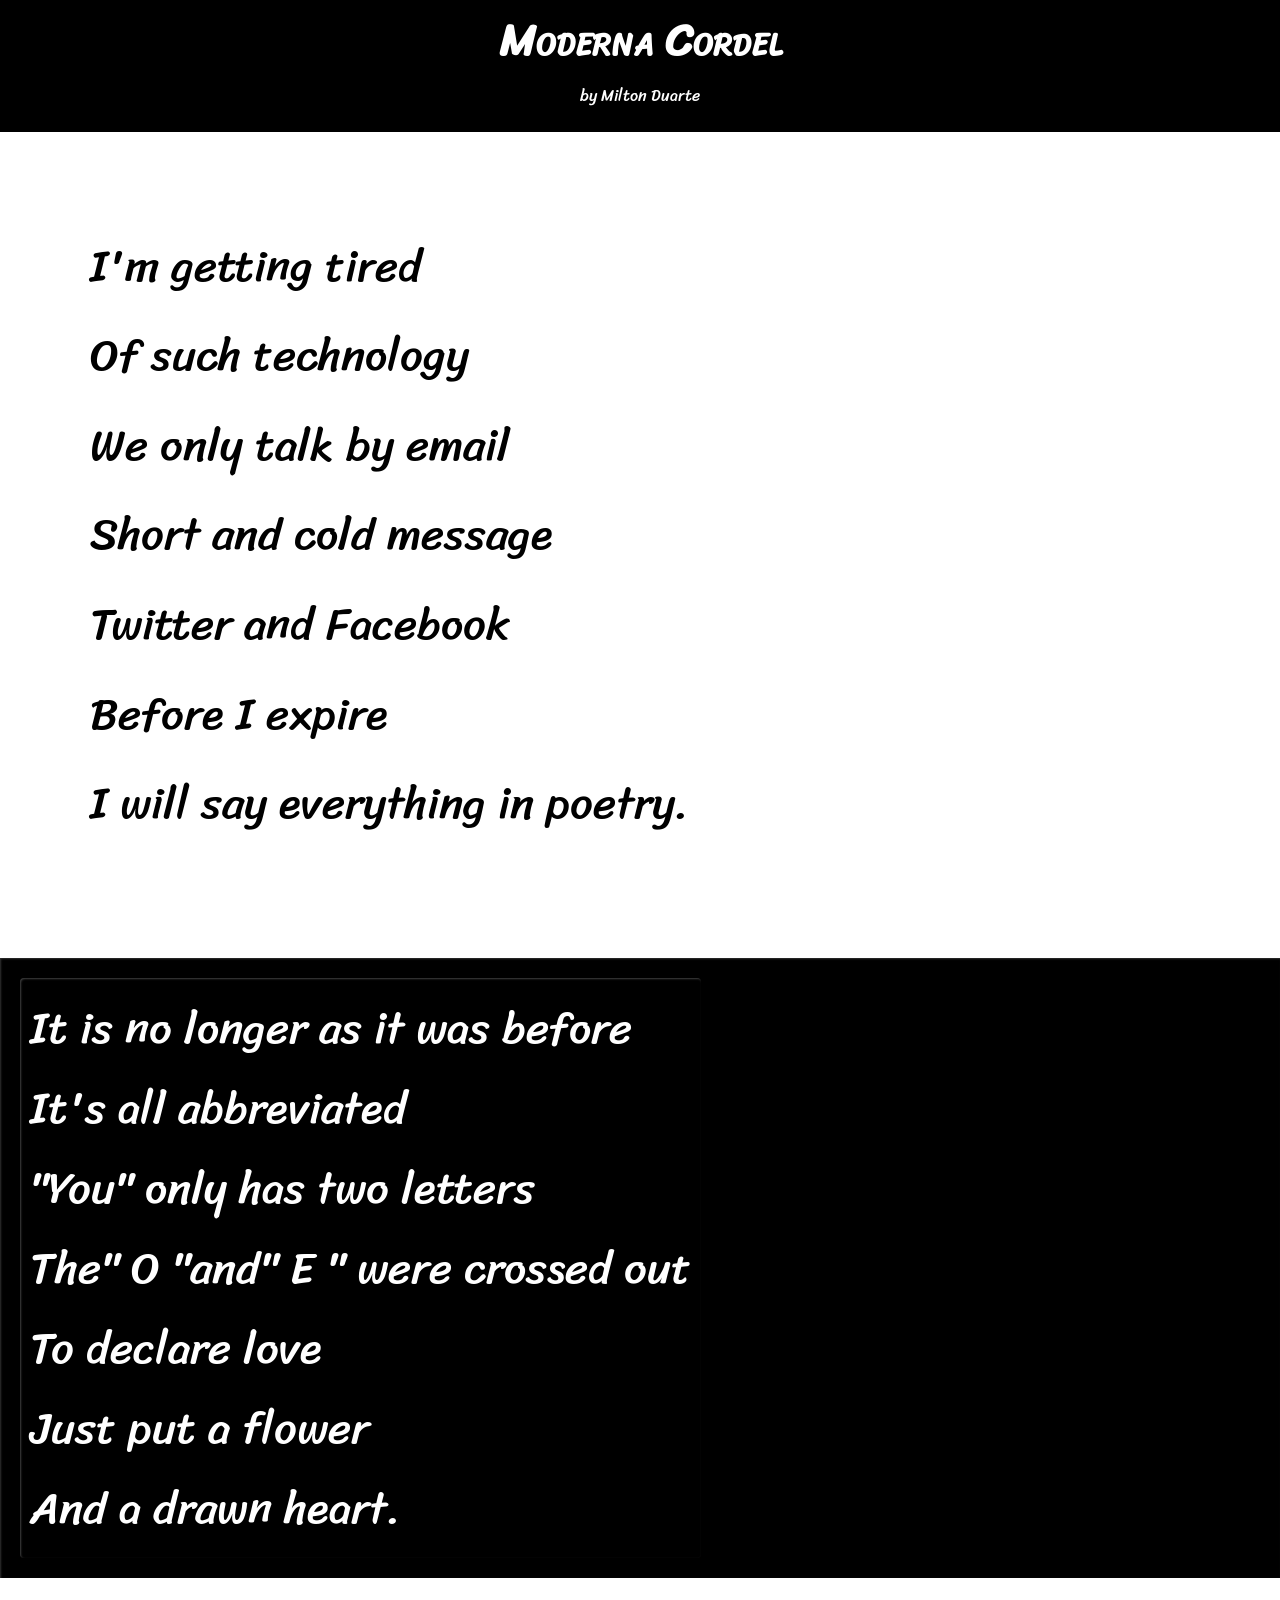
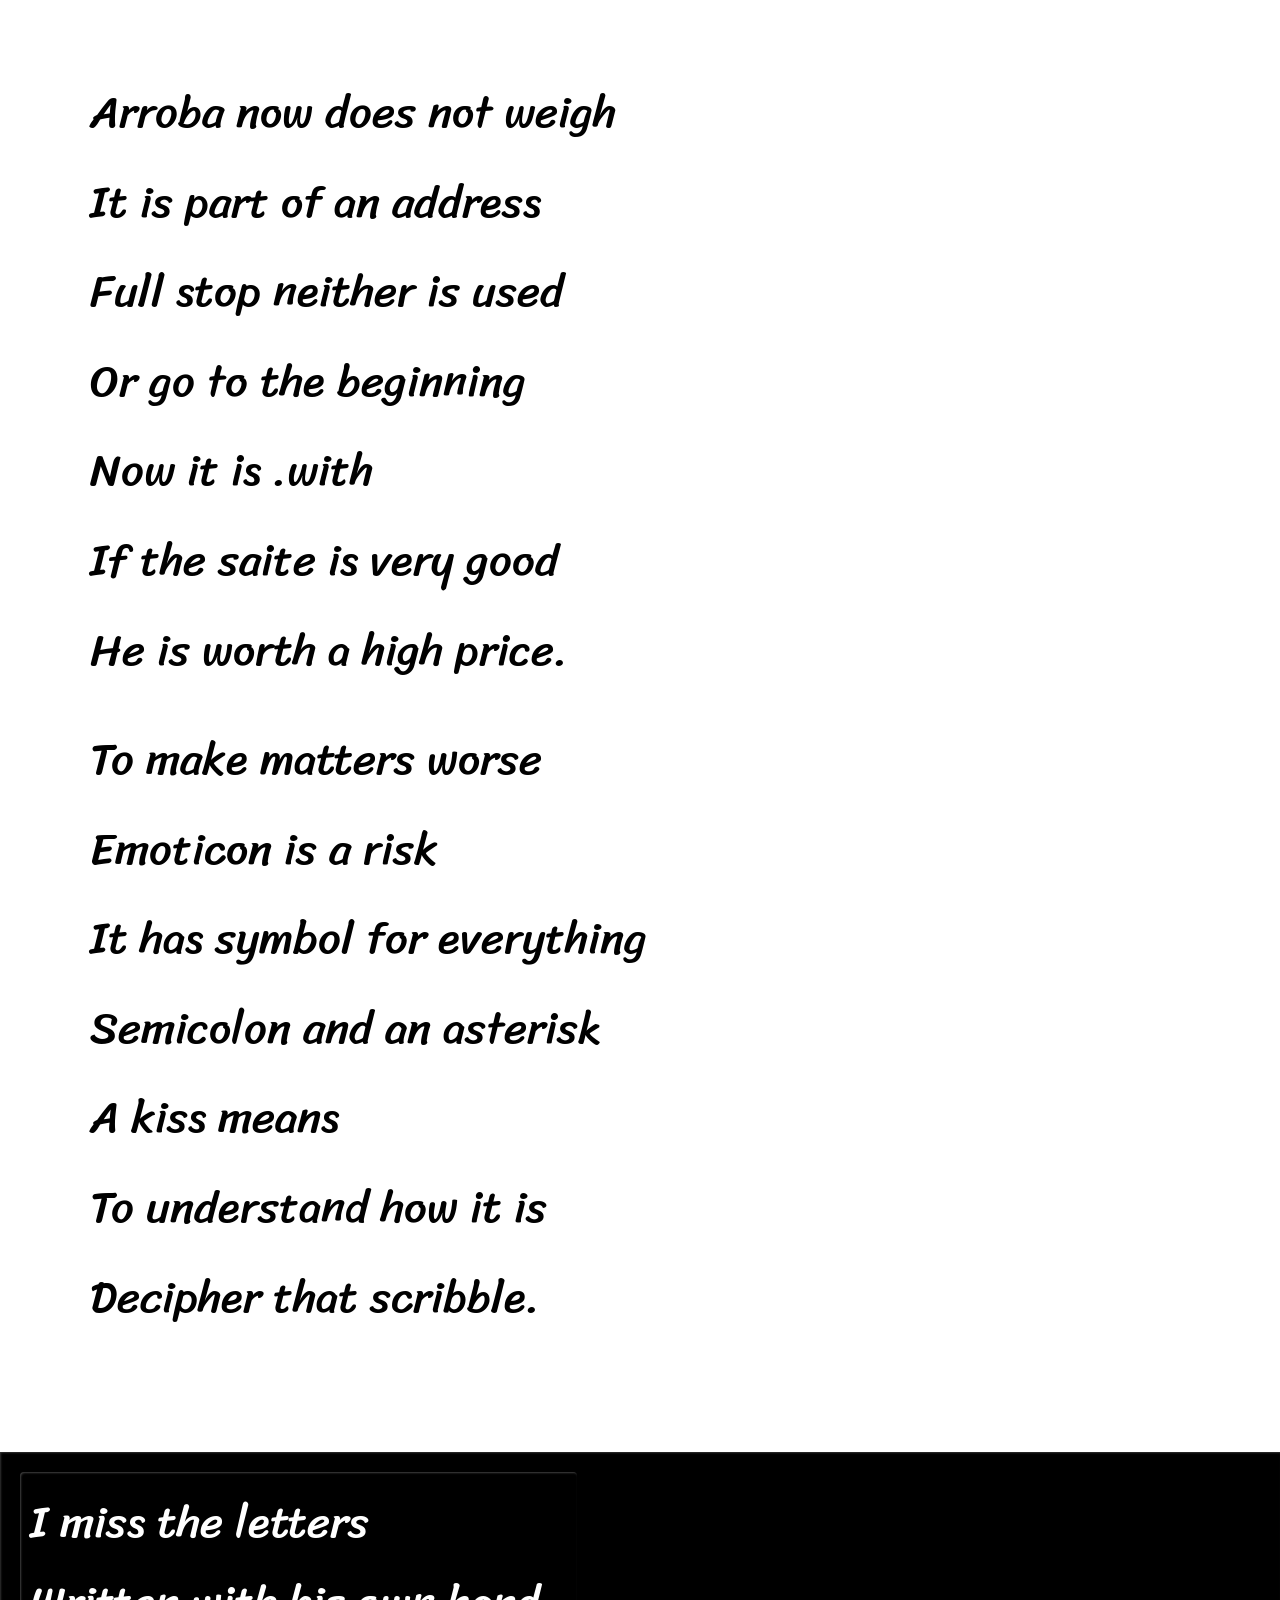
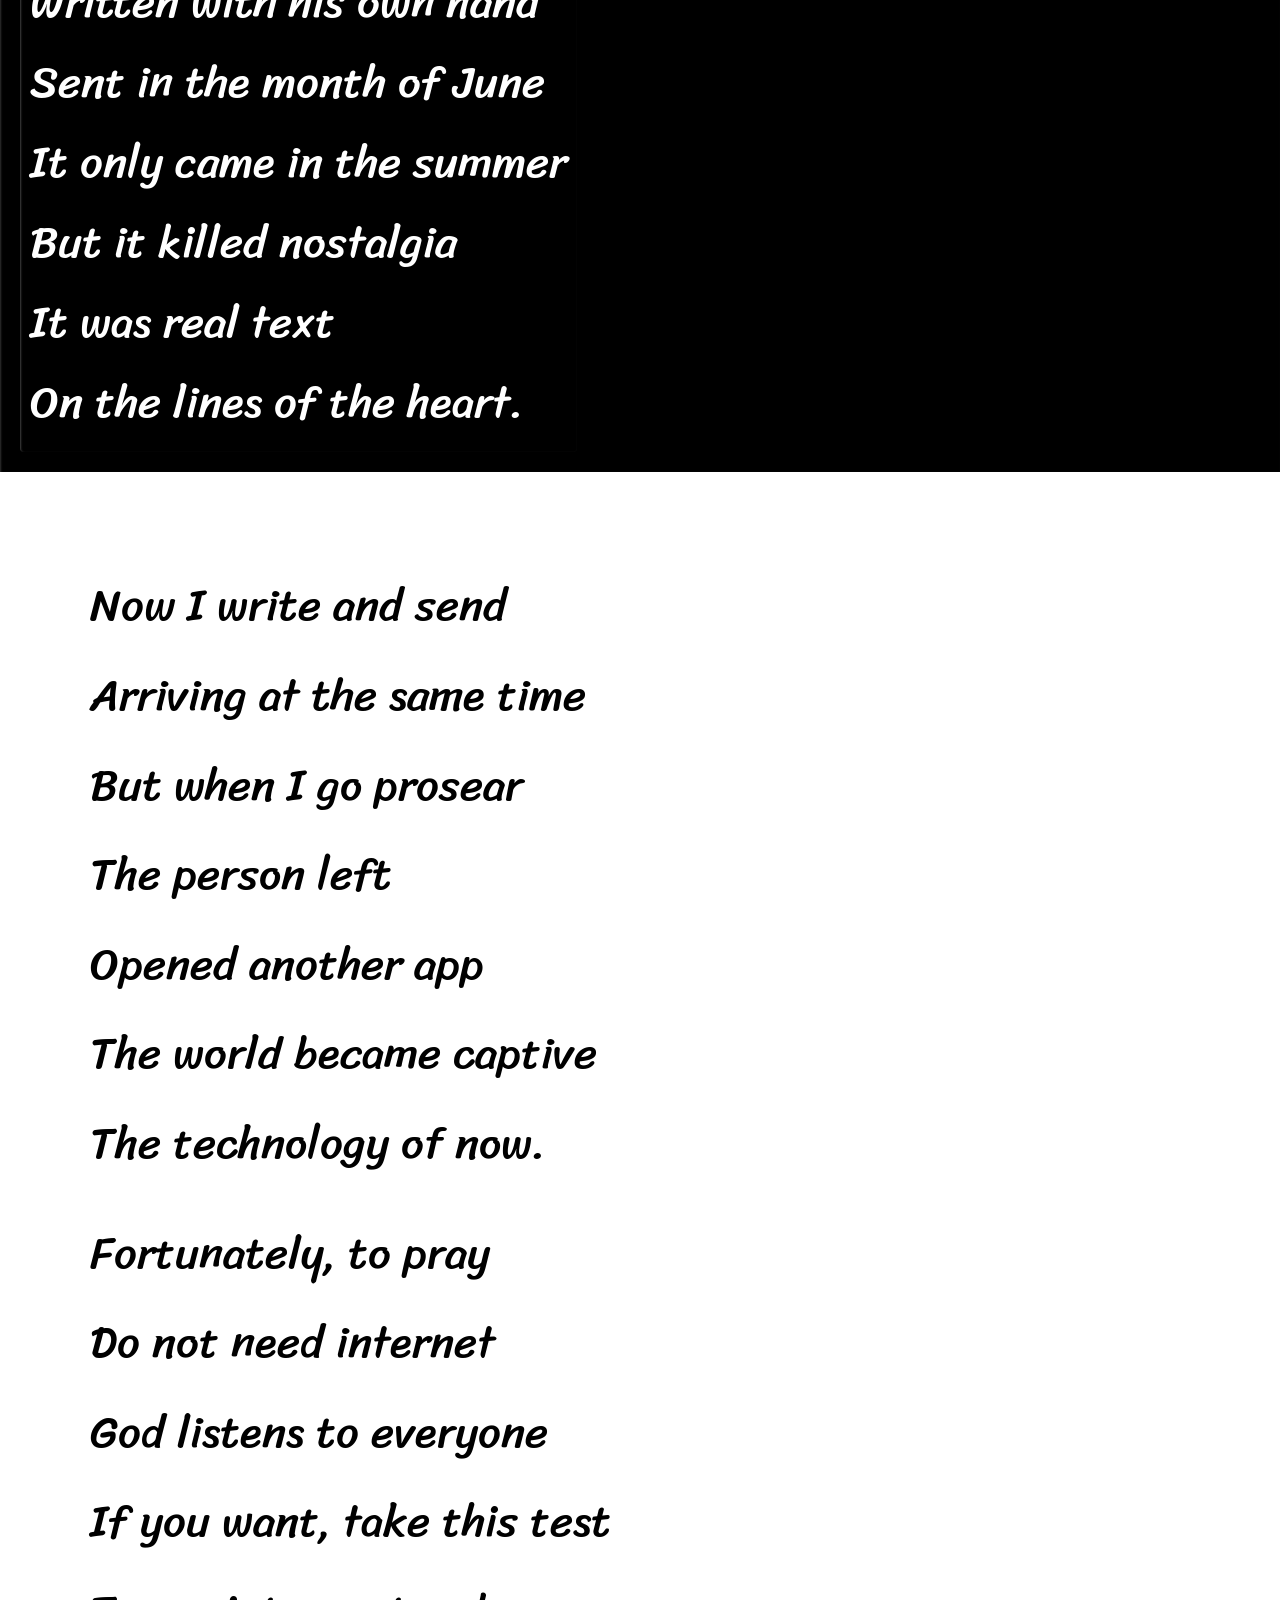
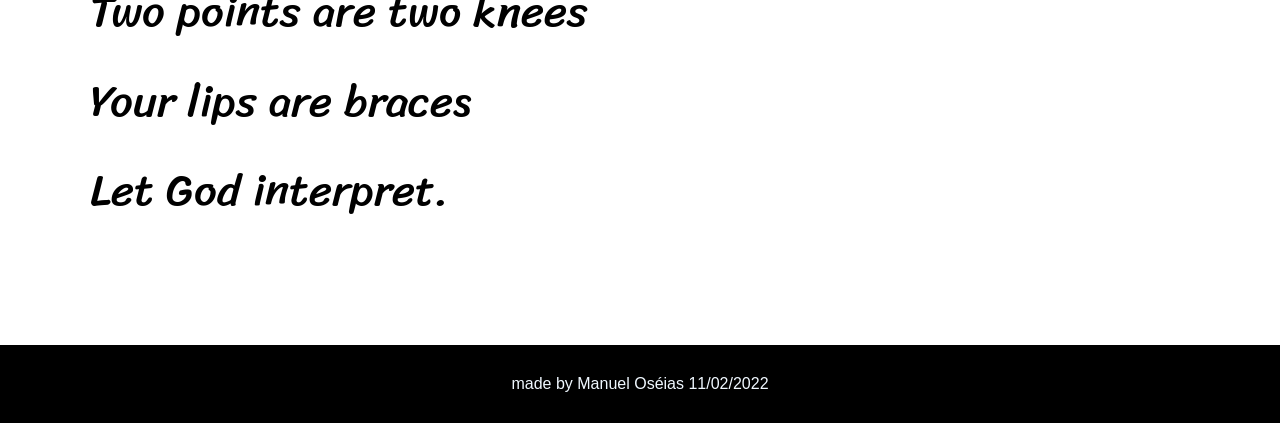
<file: index.html>
<!DOCTYPE html>
<html lang= "en">
<head>
    <meta charset="UTF-8">
    <meta name= "viewport" content="width=device-width, initial-scale=1.0">
    <link rel= "stylesheet"href=" CSS/style.css">
    <title>Moderna Cordel </title>
</head>
<body>
    <header>
        <h1>Moderna Cordel </h1>
        <p>by <a href="#">Milton Duarte </a > </p>
    </header>
    <main>
        <section class= "s1">
            <p>
                I'm getting tired <br>
                Of such technology <br>
                We only talk by email <br>
                Short and cold message <br>
                Twitter and Facebook <br>
                Before I expire <br>
                I will say everything in poetry.
            </p>
        </section>

        <section class= "foto" id= "foto1">
            <p>
                It is no longer as it was before <br>
                It's all abbreviated <br>
                "You" only has two letters <br>
                The" O "and" E " were crossed out <br>
                To declare love <br>
                Just put a flower <br>
                And a drawn heart.
            </p>
        </section>

        <section class= "s1">
            <p>
                Arroba now does not weigh <br>
                It is part of an address <br>
                Full stop neither is used <br>
                Or go to the beginning <br>
                Now it is .with <br>
                If the saite is very good <br>
                He is worth a high price. 
            </p>
            <p>
                To make matters worse <br>
                Emoticon is a risk <br>
                It has symbol for everything <br>
                Semicolon and an asterisk <br>
                A kiss means <br>
                To understand how it is <br>
                Decipher that scribble.
            </p>
        </section>

        <section class= "foto" id = "foto2">
            <p>
                I miss the letters <br>
                Written with his own hand <br>
                Sent in the month of June <br>
                It only came in the summer <br>
                But it killed nostalgia <br>
                It was real text <br>
                On the lines of the heart.
            </p>
        </section>

        <section class= "s1">
            <p>
                Now I write and send <br>
                Arriving at the same time <br>
                But when I go prosear <br>
                The person left <br>
                Opened another app <br>
                The world became captive <br>
                The technology of now.
            </p>
            <p>
                Fortunately, to pray <br>
                Do not need internet <br>
                God listens to everyone <br>
                If you want, take this test <br>
                Two points are two knees <br>
                Your lips are braces <br>
                Let God interpret.
            </p>
        </section>
    </main>
    <footer>
        <p>made by Manuel Oséias 11/02/2022</p>
    </footer>
</body>
</html>
</file>
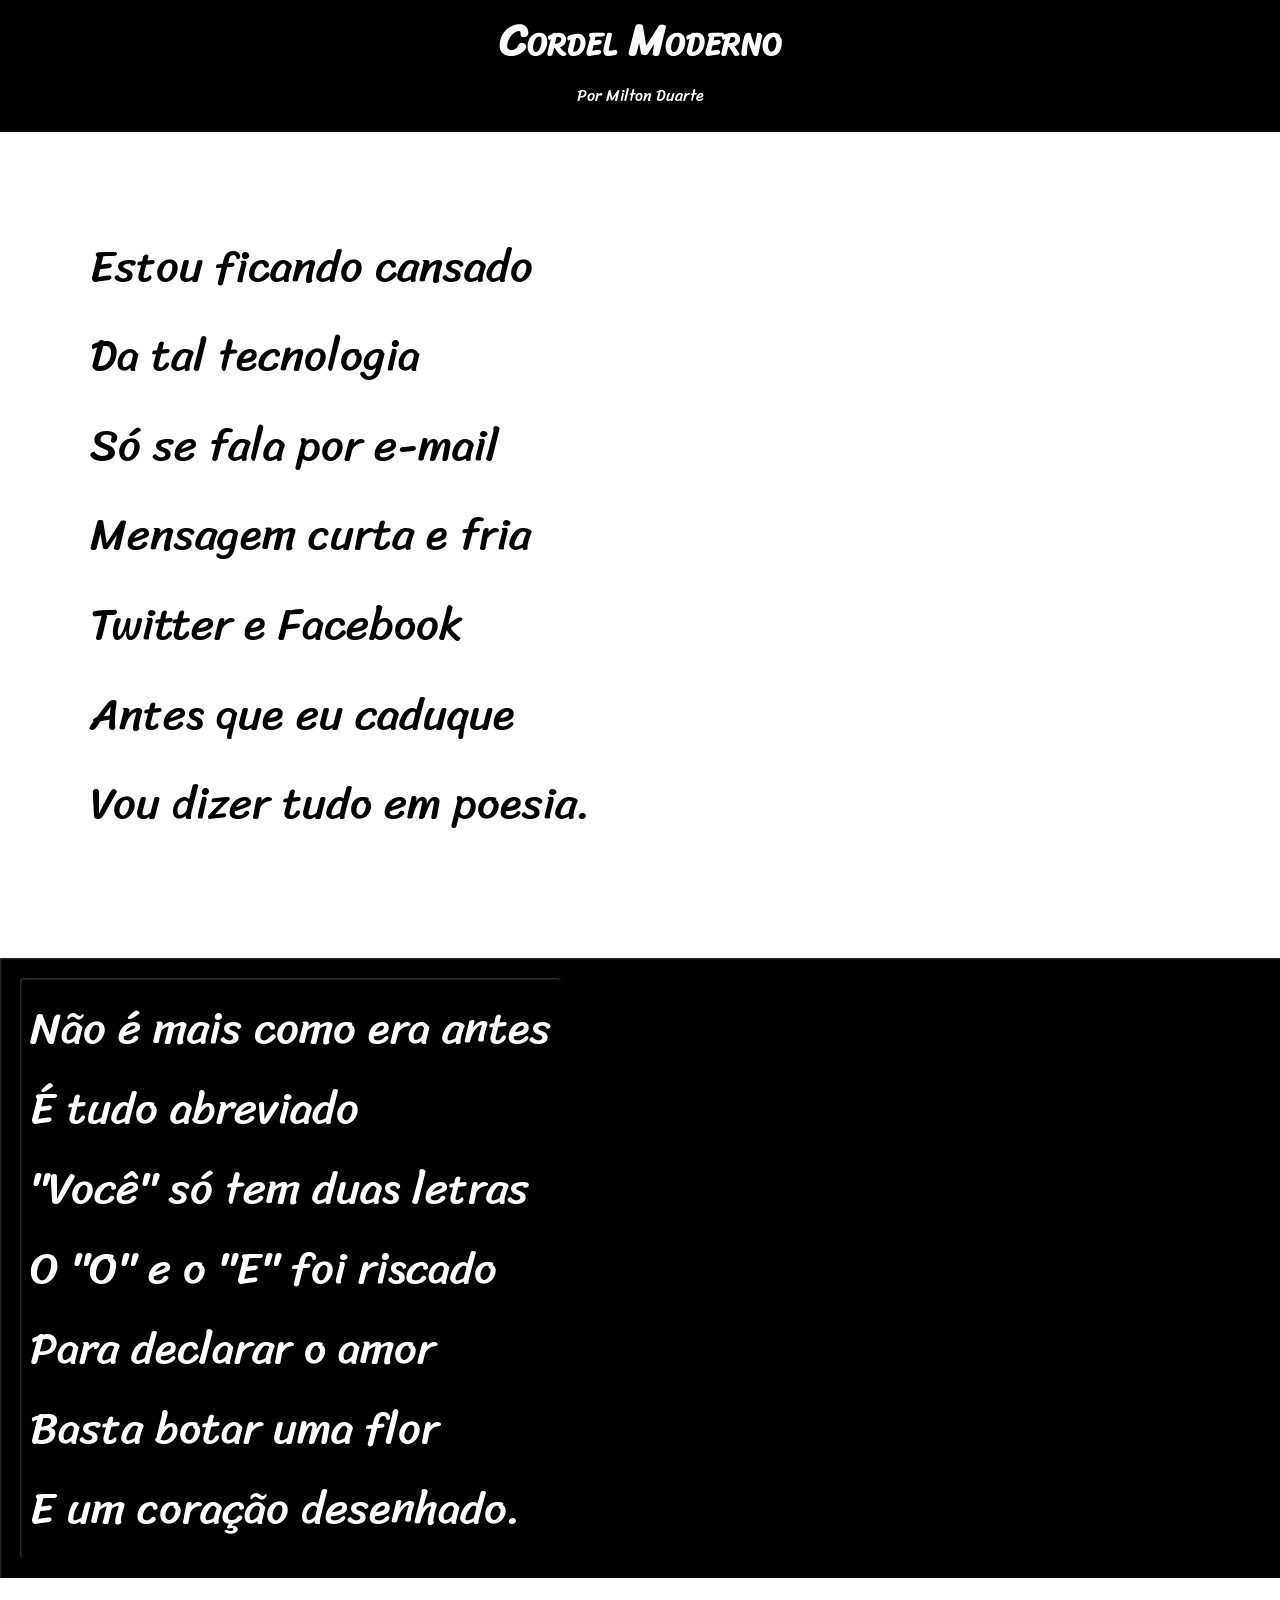
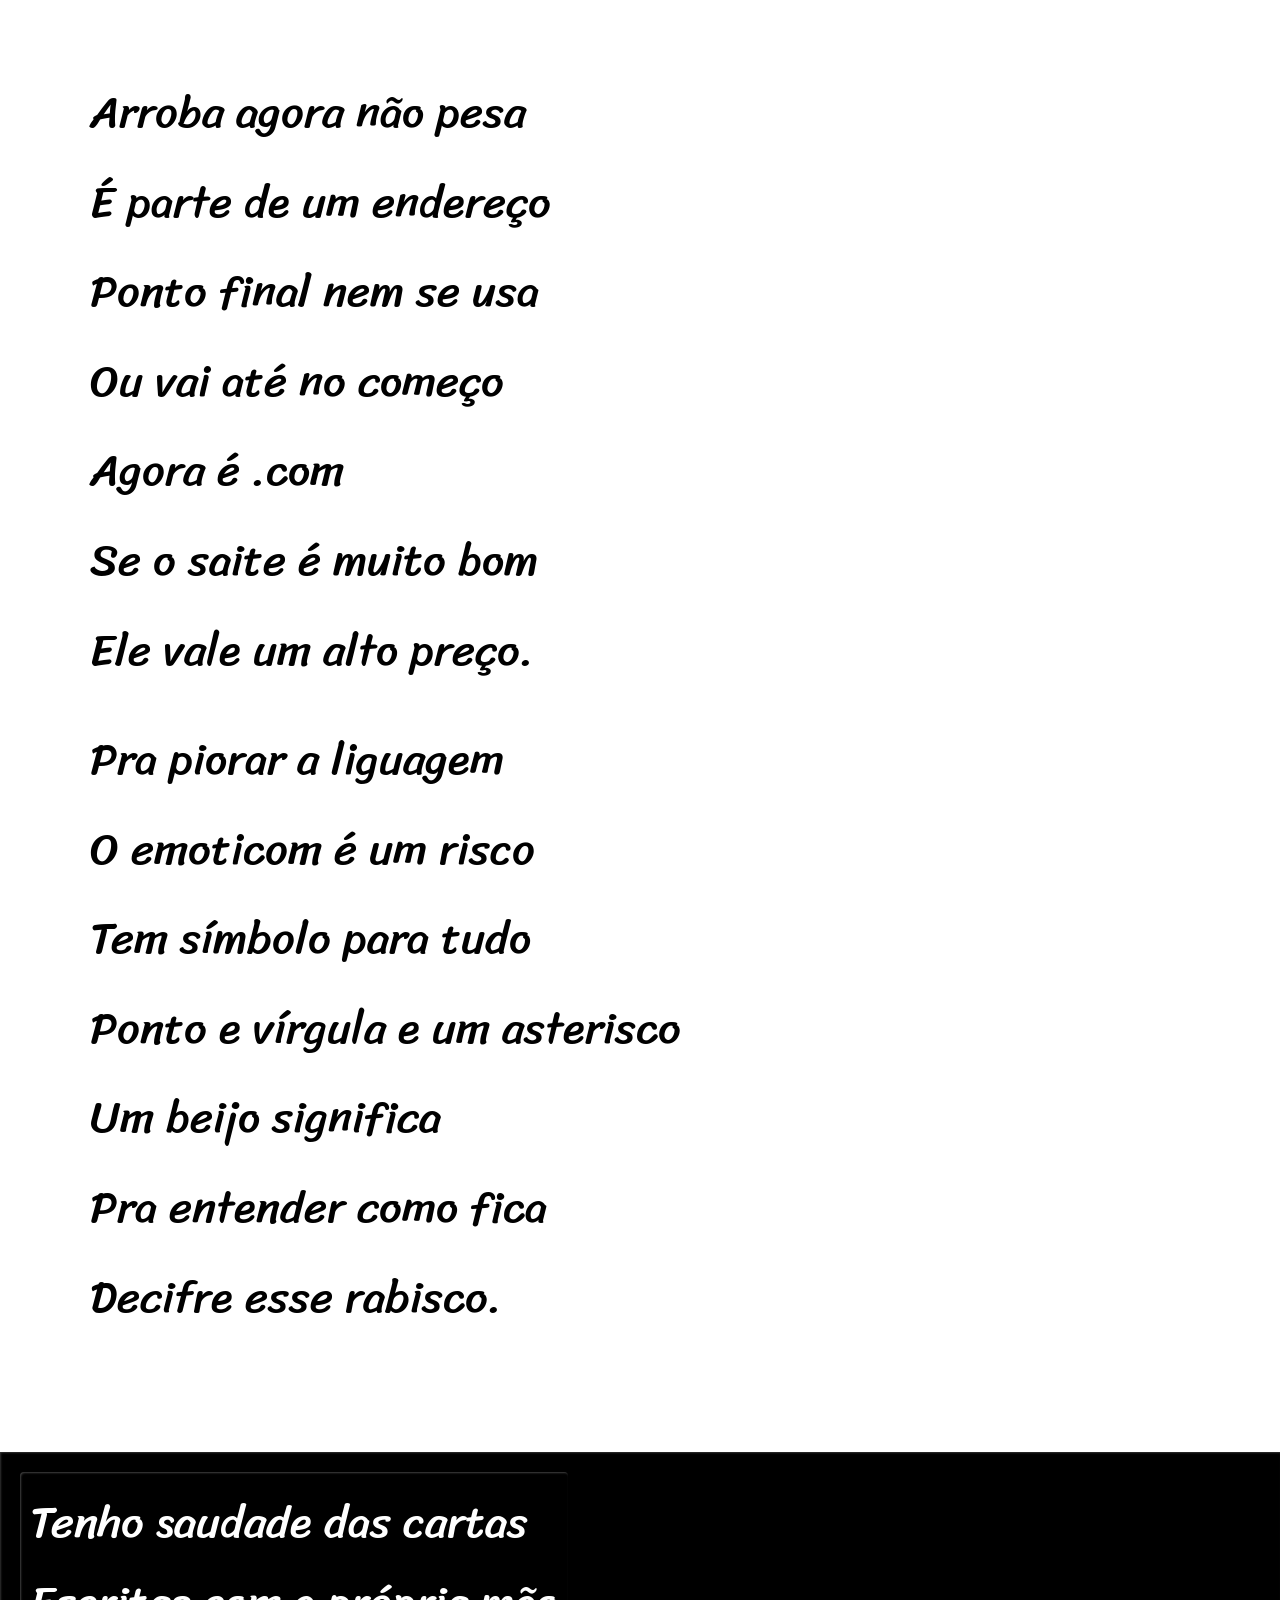
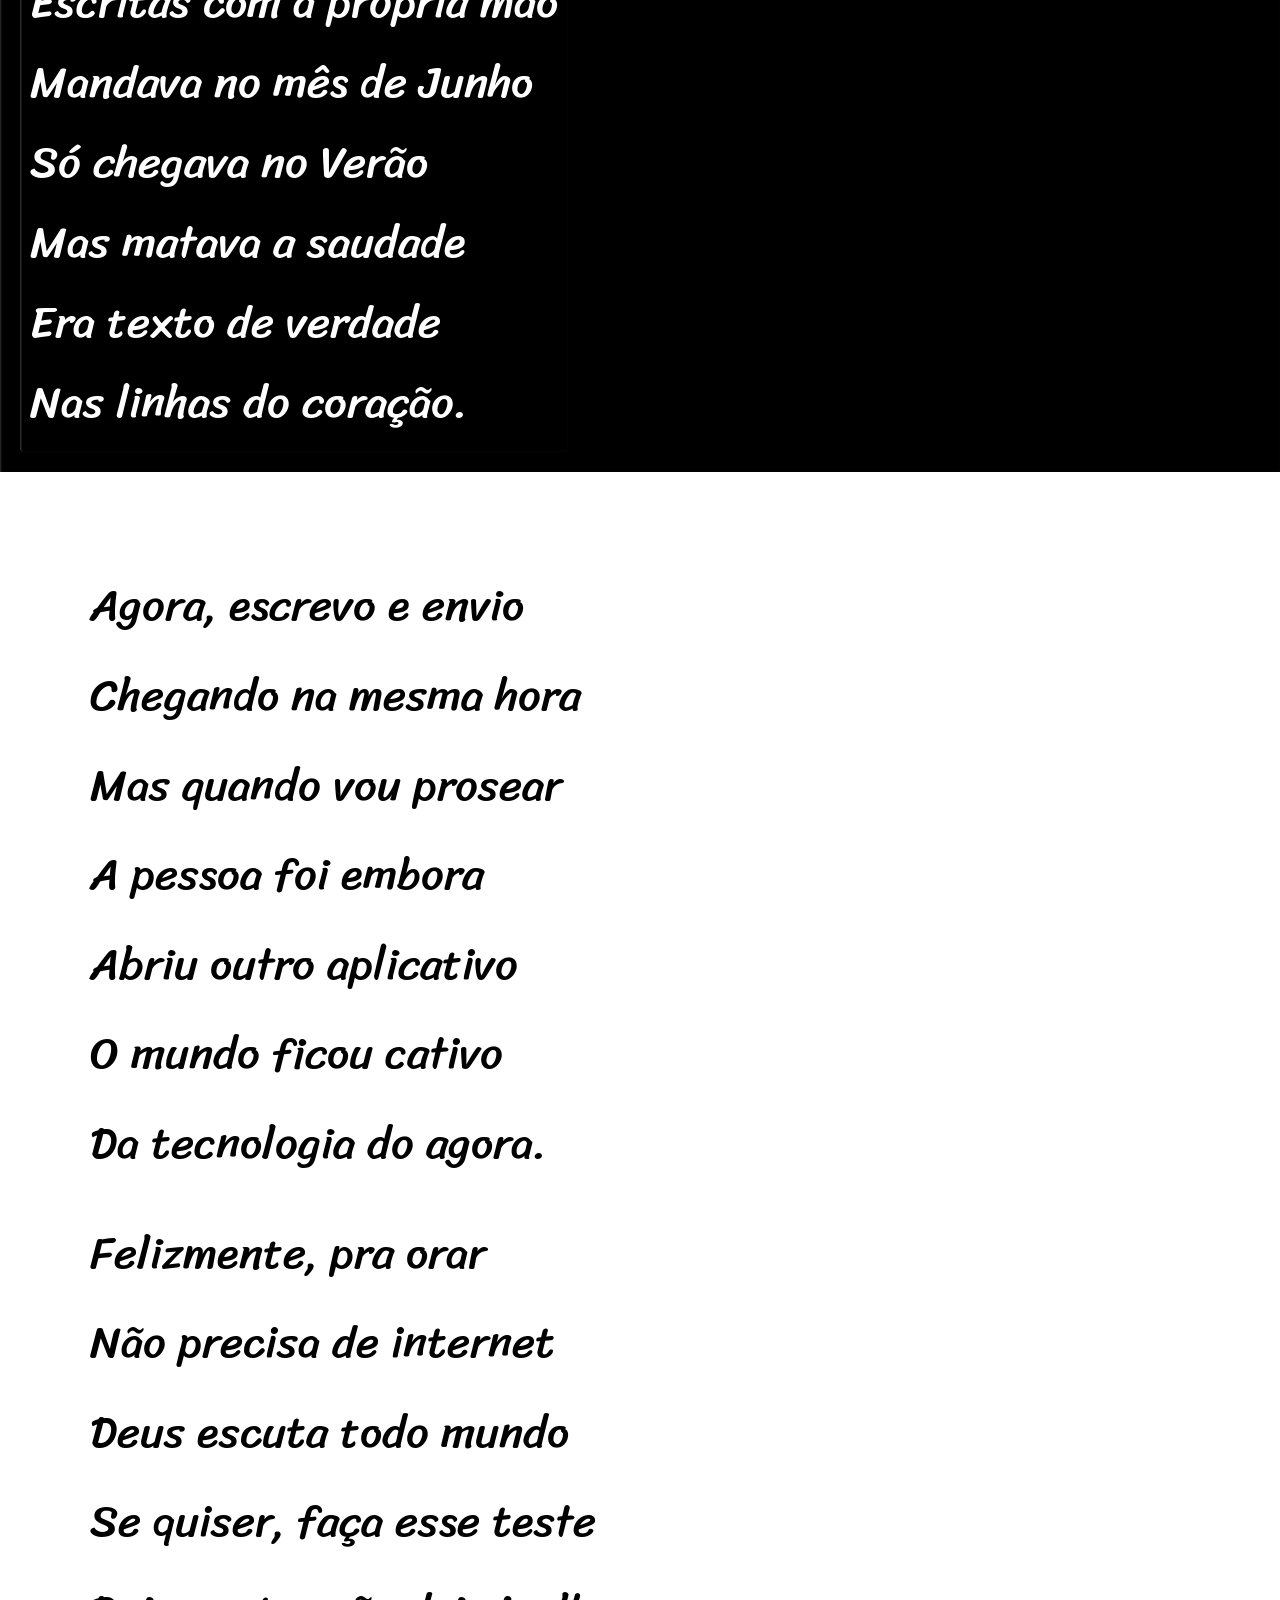
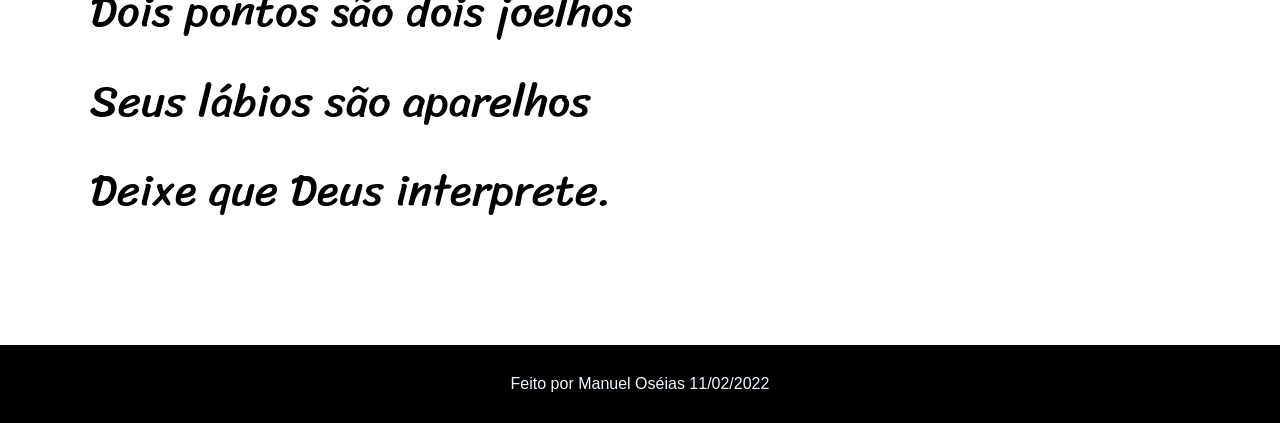
<file: HTML/indexpt.html>
<!DOCTYPE html>
<html lang="pt">
<head>
    <meta charset="UTF-8">
    <meta name="viewport" content="width=device-width, initial-scale=1.0">
    <link rel="stylesheet" href="../CSS/style.css">
    <title>Cordel Moderno</title>
</head>
<body>
    <header>
        <h1>Cordel Moderno</h1>
        <p>Por <a href="#">Milton Duarte</a></p>
    </header>
    <main>
        <section class="s1">
            <p>
                Estou ficando cansado <br>
                Da tal tecnologia <br>
                Só se fala por e-mail <br>
                Mensagem curta e fria <br>
                Twitter e Facebook <br>
                Antes que eu caduque <br>
                Vou dizer tudo em poesia.
            </p>
        </section>

        <section class="foto" id="foto1">
            <p>
                Não é mais como era antes <br>
                É tudo abreviado <br>
                "Você" só tem duas letras <br>
                O "O" e o "E" foi riscado <br>
                Para declarar o amor <br>
                Basta botar uma flor <br>
                E um coração desenhado.
            </p>
        </section>

        <section class="s1">
            <p>
                Arroba agora não pesa <br>
                É parte de um endereço <br>
                Ponto final nem se usa <br>
                Ou vai até no começo <br>
                Agora é .com <br>
                Se o saite é muito bom <br>
                Ele vale um alto preço. 
            </p>
            <p>
                Pra piorar a liguagem <br>
                O emoticom é um risco <br>
                Tem símbolo para tudo <br>
                Ponto e vírgula e um asterisco <br>
                Um beijo significa <br>
                Pra entender como fica <br>
                Decifre esse rabisco.
            </p>
        </section>

        <section class="foto" id = "foto2">
            <p>
                Tenho saudade das cartas <br>
                Escritas com a própria mão <br>
                Mandava no mês de Junho <br>
                Só chegava no Verão <br>
                Mas matava a saudade <br>
                Era texto de verdade <br>
                Nas linhas do coração.
            </p>
        </section>

        <section class="s1">
            <p>
                Agora, escrevo e envio <br>
                Chegando na mesma hora <br>
                Mas quando vou prosear <br>
                A pessoa foi embora <br>
                Abriu outro aplicativo <br>
                O mundo ficou cativo <br>
                Da tecnologia do agora.
            </p>
            <p>
                Felizmente, pra orar <br>
                Não precisa de internet <br>
                Deus escuta todo mundo <br>
                Se quiser, faça esse teste <br>
                Dois pontos são dois joelhos <br>
                Seus lábios são aparelhos <br>
                Deixe que Deus interprete.
            </p>
        </section>
    </main>
    <footer>
        <p>Feito por Manuel Oséias 11/02/2022</p>
    </footer>
</body>
</html>
</file>
<file: CSS/style.css>
*{
    margin: 0px;
    padding: 0px;
}
@font-face {
    font-family: "Srirancha";
    src: url("../Fontes/Sriracha-Regular.ttf") format(opentype);
}
body
{
    font-family: "Srirancha", Arial, Helvetica, sans-serif;
    background-color: black;
    min-width: 100vw;
    min-height: 100vh;
}
header
{
    background-color: black;
    color: white;
    text-align: center;
}
header > h1
{
    font-variant: small-caps;
    font-size: 3.5vw;
}
header > p > a
{
    color: white;
    text-decoration: none;
    line-height: 2em;
}
a:hover
{
    background-color: rgb(183, 181, 184);
    color: black;
    padding: 1px;
    border-radius: 2px;
    text-decoration: underline;
}
main, p{
    padding-bottom: 20px;
}
.s1
{
    
    background-color: white;
    line-height: 2em;
    padding: 2em;
    font-size: 3.5vw;
}
.foto
{
    padding: 20px;
    box-shadow: inset 1px 1px 2px  rgba(73, 73, 73, 0.685);
    background-attachment: fixed;
    font-size: 3.5vw;
}
.foto > p
{
    background-color: rgba(0, 0, 0, 0.256);
    color: white;
    display: inline-block;
    padding: 10px;
    box-shadow: inset 1px 1px 2px  rgba(93, 93, 93, 0.685);
    border-radius: 4px;
}
#foto1
{
    background-image: url("../Imagens/background001.jpg");
    background-position: center right;
    background-size: cover;
}
#foto2
{
    background-image: url("../Imagens/background002.jpg");
    background-position: center right;
    background-size: cover;
}
footer
{
    background-color: black;
    color: aliceblue;
    font-family: 'Franklin Gothic Medium', 'Arial Narrow', Arial, sans-serif;
    text-align: center;
    padding: 10px;
}
</file>
